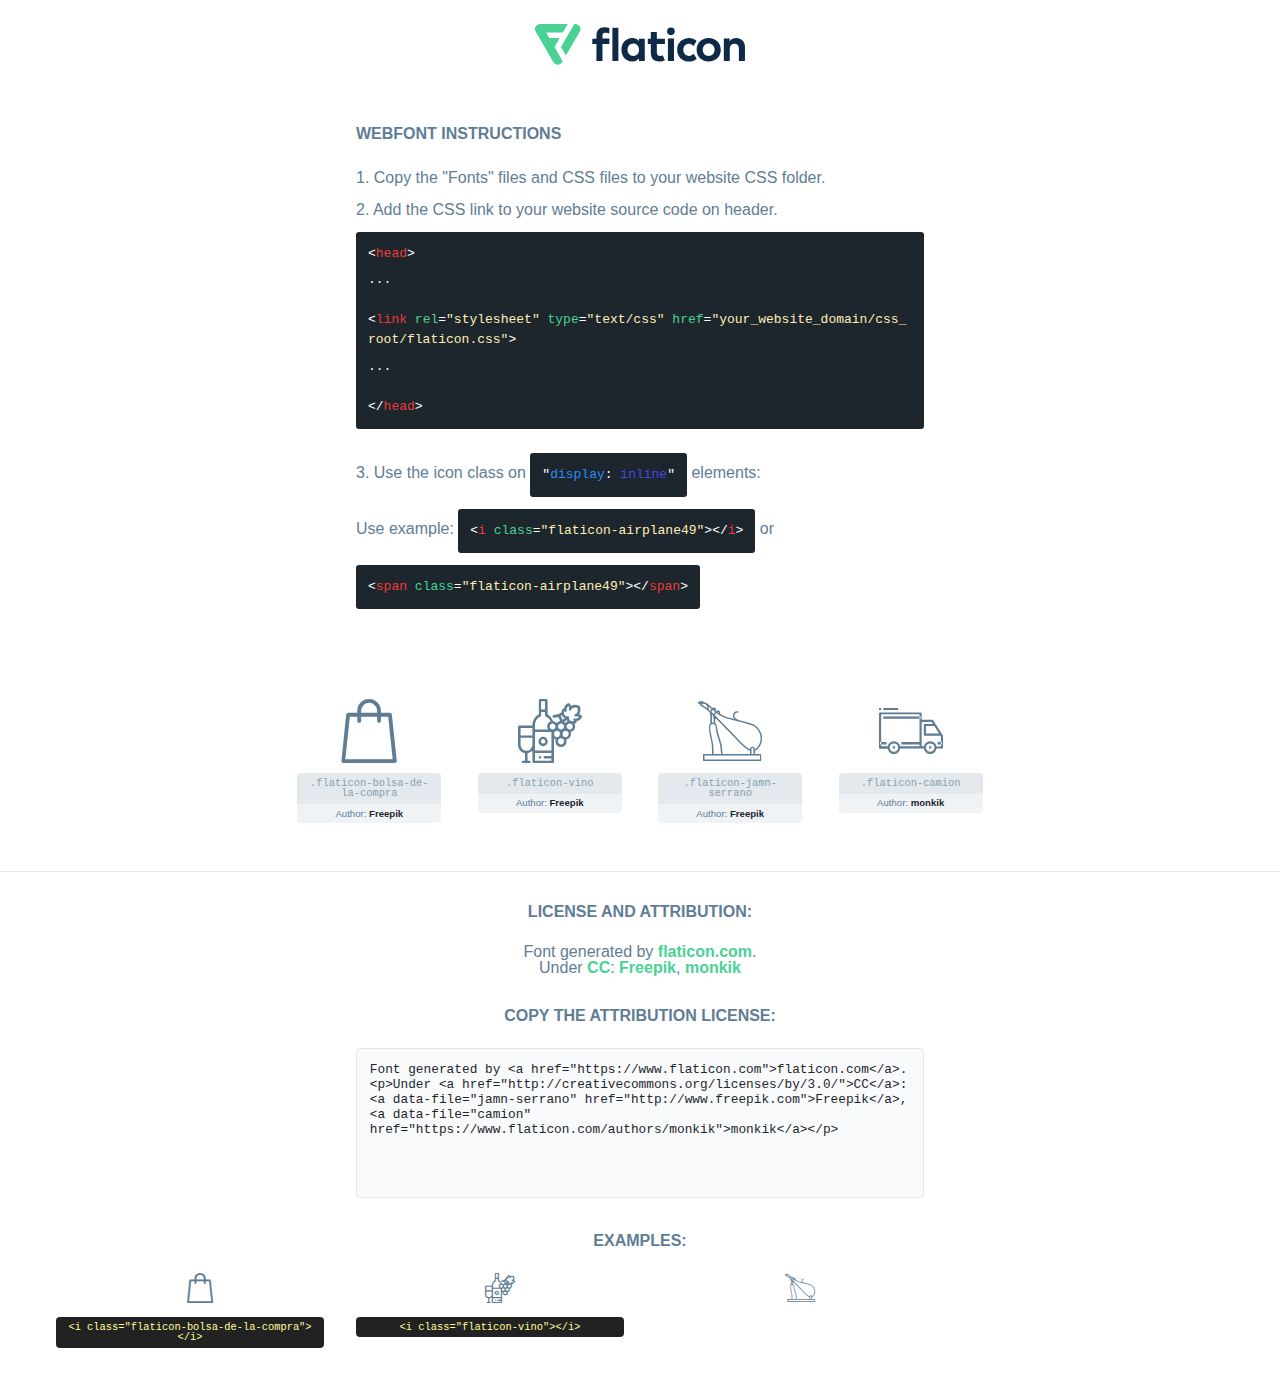
<file: fonts/flaticon/font/flaticon.html>
<!DOCTYPE html>
<html lang="en">
<head>
    <title>Flaticon Webfont</title>
    <link rel="stylesheet" type="text/css" href="flaticon.css"/>
    <meta charset="UTF-8">
    <style>
        html, body, div, span, applet, object, iframe,
        h1, h2, h3, h4, h5, h6, p, blockquote, pre,
        a, abbr, acronym, address, big, cite, code,
        del, dfn, em, img, ins, kbd, q, s, samp,
        small, strike, strong, sub, sup, tt, var,
        b, u, i, center,
        dl, dt, dd, ol, ul, li,
        fieldset, form, label, legend,
        table, caption, tbody, tfoot, thead, tr, th, td,
        article, aside, canvas, details, embed,
        figure, figcaption, footer, header, hgroup,
        menu, nav, output, ruby, section, summary,
        time, mark, audio, video {
            margin: 0;
            padding: 0;
            border: 0;
            font-size: 100%;
            font: inherit;
            vertical-align: baseline;
        }

        /* HTML5 display-role reset for older browsers */
        article, aside, details, figcaption, figure,
        footer, header, hgroup, menu, nav, section {
            display: block;
        }

        body {
            line-height: 1;
        }

        ol, ul {
            list-style: none;
        }

        blockquote, q {
            quotes: none;
        }

        blockquote:before, blockquote:after,
        q:before, q:after {
            content: '';
            content: none;
        }

        table {
            border-collapse: collapse;
            border-spacing: 0;
        }

        body {
            font-family: Helvetica, Arial, sans-serif;
            font-size: 16px;
            color: #5f7d95;
        }

        a {
            color: #4AD295;
            font-weight: bold;
            text-decoration: none;
        }

        * {
            -moz-box-sizing: border-box;
            -webkit-box-sizing: border-box;
            box-sizing: border-box;
            margin: 0;
            padding: 0;
        }

        [class^="flaticon-"]:before, [class*=" flaticon-"]:before, [class^="flaticon-"]:after, [class*=" flaticon-"]:after {
            font-family: Flaticon;
            font-size: 30px;
            font-style: normal;
            margin-left: 20px;
            color: #333;
        }

        .wrapper {
            max-width: 600px;
            margin: auto;
            padding: 0 1em;
        }

        .title {
            margin-bottom: 24px;
            text-transform: uppercase;
            font-weight: bold;
        }

        header {
            text-align: center;
            padding: 24px;
        }

        header .logo {
            width: 210px;
            height: auto;
            border: none;
            display: inline-block;
        }

        header strong {
            font-size: 28px;
            font-weight: 500;
            vertical-align: middle;
        }

        .demo {
            margin: 2em auto;
            line-height: 1.25em;
        }

        .demo ul li {
            margin-bottom: 12px;
        }

        .demo ul li code {
            background-color: #1D262D;
            border-radius: 3px;
            padding: 12px;
            display: inline-block;
            color: #fff;
            font-family: Consolas, Monaco, Lucida Console, Liberation Mono, DejaVu Sans Mono, Bitstream Vera Sans Mono, Courier New, monospace;
            font-weight: lighter;
            margin-top: 12px;
            font-size: 13px;
            word-break: break-all;
        }

        .demo ul li code .red {
            color: #EC3A3B;
        }

        .demo ul li code .green {
            color: #4AD295;
        }

        .demo ul li code .yellow {
            color: #FFEEB6;
        }

        .demo ul li code .blue {
            color: #2C8CF4;
        }

        .demo ul li code .purple {
            color: #4949E7;
        }

        .demo ul li code .dots {
            margin-top: 0.5em;
            display: block;
        }

        #glyphs {
            border-bottom: 1px solid #E3E9ED;
            padding: 2em 0;
            text-align: center;
        }

        .glyph {
            display: inline-block;
            width: 9em;
            margin: 1em;
            text-align: center;
            vertical-align: top;
            background: #FFF;
        }

        .glyph .flaticon {
            padding: 10px;
            display: block;
            font-family: "Flaticon";
            font-size: 64px;
            line-height: 1;
        }

        .glyph .flaticon:before {
            font-size: 64px;
            color: #5f7d95;
            margin-left: 0;
        }

        .class-name {
            font-size: 0.65em;
            background-color: #E3E9ED;
            color: #869FB2;
            border-radius: 4px 4px 0 0;
            padding: 0.5em;
            font-family: Consolas, Monaco, Lucida Console, Liberation Mono, DejaVu Sans Mono, Bitstream Vera Sans Mono, Courier New, monospace;
        }

        .author-name {
            font-size: 0.6em;
            background-color: #EFF3F6;
            border-top: 0;
            border-radius: 0 0 4px 4px;
            padding: 0.5em;
        }

        .author-name a {
            color: #1D262D;
        }

        .class-name:last-child {
            font-size: 10px;
            color: #888;
        }

        .class-name:last-child a {
            font-size: 10px;
            color: #555;
        }

        .glyph > input {
            display: block;
            width: 100px;
            margin: 5px auto;
            text-align: center;
            font-size: 12px;
            cursor: text;
        }

        .glyph > input.icon-input {
            font-family: "Flaticon";
            font-size: 16px;
            margin-bottom: 10px;
        }

        .attribution .title {
            margin-top: 2em;
        }

        .attribution textarea {
            background-color: #F8FAFB;
            color: #1D262D;
            padding: 1em;
            border: none;
            box-shadow: none;
            border: 1px solid #E3E9ED;
            border-radius: 4px;
            resize: none;
            width: 100%;
            height: 150px;
            font-size: 0.8em;
            font-family: Consolas, Monaco, Lucida Console, Liberation Mono, DejaVu Sans Mono, Bitstream Vera Sans Mono, Courier New, monospace;
            -webkit-appearance: none;
        }

        .attribution textarea:hover {
            border-color: #CFD9E0;
        }

        .attribution textarea:focus {
            border-color: #4AD295;
        }

        .iconsuse {
            margin: 2em auto;
            text-align: center;
            max-width: 1200px;
        }

        .iconsuse:after {
            content: '';
            display: table;
            clear: both;
        }

        .iconsuse .image {
            float: left;
            width: 25%;
            padding: 0 1em;
        }

        .iconsuse .image p {
            margin-bottom: 1em;
        }

        .iconsuse .image span {
            display: block;
            font-size: 0.65em;
            background-color: #222;
            color: #fff;
            border-radius: 4px;
            padding: 0.5em;
            color: #FFFF99;
            margin-top: 1em;
            font-family: Consolas, Monaco, Lucida Console, Liberation Mono, DejaVu Sans Mono, Bitstream Vera Sans Mono, Courier New, monospace;
        }

        .flaticon:before {
            color: #5f7d95;
        }

        #footer {
            text-align: center;
            background-color: #1D262D;
            color: #869FB2;
            padding: 12px;
            font-size: 14px;
        }

        #footer a {
            font-weight: normal;
        }

        @media (max-width: 960px) {
            .iconsuse .image {
                width: 50%;
            }
        }

        .preview {
            width: 100px;
            display: inline-block;
            margin: 10px;
        }

        .preview .inner {
            display: inline-block;
            width: 100%;
            text-align: center;
            background: #f5f5f5;
            -webkit-border-radius: 3px 3px 0 0;
            -moz-border-radius: 3px 3px 0 0;
            border-radius: 3px 3px 0 0;
        }

        .preview .inner  {
            line-height: 85px;
            font-size: 40px;
            color: #333;
        }

        .label {
            display: inline-block;
            width: 100%;
            box-sizing: border-box;
            padding: 5px;
            font-size: 10px;
            font-family: Monaco, monospace;
            color: #666;
            white-space: nowrap;
            overflow: hidden;
            text-overflow: ellipsis;
            background: #ddd;
            -webkit-border-radius: 0 0 3px 3px;
            -moz-border-radius: 0 0 3px 3px;
            border-radius: 0 0 3px 3px;
            color: #666;
        }
    </style>
</head>
<body>
    <header>
        <a href="https://www.flaticon.com/" target="_blank" class="logo">
            <svg xmlns="http://www.w3.org/2000/svg" viewBox="0 0 394.3 76.5">
                <path d="M156.6,69.4H145.3V7.1h11.3Z" style="fill:#0e2a47"/>
                <path d="M206.2,69.4h-11V64.8a15.4,15.4,0,0,1-12.6,5.7c-11.6,0-20.3-9.5-20.3-22.1s8.8-22.1,20.3-22.1a15.4,15.4,0,0,1,12.6,5.8V27.5h11Zm-32.4-21c0,6.4,4.2,11.6,10.8,11.6s10.8-4.9,10.8-11.6-4.4-11.6-10.8-11.6S173.9,42,173.9,48.4Z"
                      style="fill:#0e2a47"/>
                <path d="M262.5,13.7a7.2,7.2,0,0,1-14.4,0,7.2,7.2,0,1,1,14.4,0ZM261,69.4H249.6v-42H261Z"
                      style="fill:#0e2a47"/>
                <path id="_Trazado_" data-name="&lt;Trazado&gt;"
                      d="M139.6,17.8a16.6,16.6,0,0,0-8-1.4c-3.2.4-4.9,2-4.9,5.9v5.1h13V37.5h-13v32H115.4v-32h-7.8v-10h7.8V22.2c0-9.9,5.2-16.3,15-16.3a23.4,23.4,0,0,1,9.3,1.8Z"
                      style="fill:#0e2a47"/>
                <path d="M235.1,60c-3.5,0-6.3-1.9-6.3-7.1V37.5H244v-10H228.8V15H217.5V27.5h-5.7v10h5.7V53.7c0,10.9,5.3,16.8,15.7,16.8A22.9,22.9,0,0,0,244,68l-4.3-9.1A12.3,12.3,0,0,1,235.1,60Z"
                      style="fill:#0e2a47"/>
                <path d="M348.9,48.4c0,12.6-9.7,22.1-22.7,22.1s-22.7-9.4-22.7-22.1,9.6-22.1,22.7-22.1S348.9,35.8,348.9,48.4Zm-33.9,0c0,6.8,4.8,11.6,11.1,11.6s11.2-4.8,11.2-11.6-4.8-11.6-11.2-11.6S315.1,41.6,315.1,48.4Z"
                      style="fill:#0e2a47"/>
                <path d="M394.3,42.7V69.4H382.9V46.3c0-6.1-3-9.4-8.2-9.4s-8.9,3.2-8.9,9.5v23H354.6v-42h11v4.9c3-4.5,7.6-6.1,12.3-6.1C387.5,26.3,394.3,33,394.3,42.7Z"
                      style="fill:#0e2a47"/>
                <path d="M298,55.7h0a12.4,12.4,0,0,1-8.2,4.2h-.9l-1.8-.2a10,10,0,0,1-7.4-5.6,13.2,13.2,0,0,1-1.2-5.8,13,13,0,0,1,1.3-5.9,10.1,10.1,0,0,1,7.5-5.5h2.4a11.7,11.7,0,0,1,8.3,4.2l5.5-9.6a19.9,19.9,0,0,0-8.1-4.3,23.4,23.4,0,0,0-6.1-.8,25.2,25.2,0,0,0-7.5,1.1,20.9,20.9,0,0,0-8,4.6,21.9,21.9,0,0,0-6.8,16.4,21.9,21.9,0,0,0,6.7,16.3,20.9,20.9,0,0,0,8,4.6,25.2,25.2,0,0,0,7.7,1.2,23.6,23.6,0,0,0,6.2-.8,20,20,0,0,0,8.1-4.4Z"
                      style="fill:#0e2a47"/>
                <path d="M46.3,26.5H26.9L20.8,16H52.4L61.6,0H9.4A9.3,9.3,0,0,0,1.3,4.7a9.3,9.3,0,0,0,0,9.4L34.6,71.8a9.4,9.4,0,0,0,16.2,0l1.1-1.9L36.6,43.3Z"
                      style="fill:#4ad295"/>
                <path d="M84.2,4.7A9.3,9.3,0,0,0,76.1,0H73.8l-25,43.3,9.2,16L84.2,14A9.3,9.3,0,0,0,84.2,4.7Z"
                      style="fill:#4ad295"/>
            </svg>
        </a>
    </header>
    <section class="demo wrapper">

        <p class="title">Webfont Instructions</p>

        <ul>
            <li>
                <span class="num">1. </span>Copy the "Fonts" files and CSS files to your website CSS folder.
            </li>
            <li>
                <span class="num">2. </span>Add the CSS link to your website source code on header.
                <code class="big">
                    &lt;<span class="red">head</span>&gt;
                    <br/><span class="dots">...</span>
                    <br/>&lt;<span class="red">link</span> <span class="green">rel</span>=<span
                        class="yellow">"stylesheet"</span> <span class="green">type</span>=<span
                        class="yellow">"text/css"</span> <span class="green">href</span>=<span class="yellow">"your_website_domain/css_root/flaticon.css"</span>&gt;
                    <br/><span class="dots">...</span>
                    <br/>&lt;/<span class="red">head</span>&gt;
                </code>
            </li>

            <li>
                <p>
                    <span class="num">3. </span>Use the icon class on <code>"<span class="blue">display</span>:<span
                        class="purple"> inline</span>"</code> elements:
                    <br/>
                    Use example: <code>&lt;<span class="red">i</span> <span class="green">class</span>=<span class="yellow">&quot;flaticon-airplane49&quot;</span>&gt;&lt;/<span
                        class="red">i</span>&gt;</code> or <code>&lt;<span class="red">span</span> <span
                        class="green">class</span>=<span class="yellow">&quot;flaticon-airplane49&quot;</span>&gt;&lt;/<span
                        class="red">span</span>&gt;</code>
            </li>
        </ul>

    </section>
    <section id="glyphs">
            <div class="glyph">
                <i class="flaticon flaticon-bolsa-de-la-compra"></i>
                <div class="class-name">.flaticon-bolsa-de-la-compra</div>
                <div class="author-name">Author: <a data-file="bolsa-de-la-compra" href="http://www.freepik.com">Freepik</a> </div>
            </div>

            <div class="glyph">
                <i class="flaticon flaticon-vino"></i>
                <div class="class-name">.flaticon-vino</div>
                <div class="author-name">Author: <a data-file="vino" href="http://www.freepik.com">Freepik</a> </div>
            </div>

            <div class="glyph">
                <i class="flaticon flaticon-jamn-serrano"></i>
                <div class="class-name">.flaticon-jamn-serrano</div>
                <div class="author-name">Author: <a data-file="jamn-serrano" href="http://www.freepik.com">Freepik</a> </div>
            </div>

            <div class="glyph">
                <i class="flaticon flaticon-camion"></i>
                <div class="class-name">.flaticon-camion</div>
                <div class="author-name">Author: <a data-file="camion" href="https://www.flaticon.com/authors/monkik">monkik</a> </div>
            </div>

    </section>

    <section class="attribution wrapper"   style="text-align:center;">

        <div class="title">License and attribution:</div><div class="attrDiv">Font generated by <a href="https://www.flaticon.com">flaticon.com</a>. <div><p>Under <a href="http://creativecommons.org/licenses/by/3.0/">CC</a>: <a data-file="jamn-serrano" href="http://www.freepik.com">Freepik</a>, <a data-file="camion" href="https://www.flaticon.com/authors/monkik">monkik</a></p>  </div>
        </div>
        <div class="title">Copy the Attribution License:</div>

        <textarea onclick="this.focus();this.select();">Font generated by &lt;a href=&quot;https://www.flaticon.com&quot;&gt;flaticon.com&lt;/a&gt;. <p>Under <a href="http://creativecommons.org/licenses/by/3.0/">CC</a>: <a data-file="jamn-serrano" href="http://www.freepik.com">Freepik</a>, <a data-file="camion" href="https://www.flaticon.com/authors/monkik">monkik</a></p> 
        </textarea>

    </section>

    <section class="iconsuse">

        <div class="title">Examples:</div>
            <div class="image">
                <p>
                    <i class="flaticon flaticon-bolsa-de-la-compra"></i>
                    <span>&lt;i class=&quot;flaticon-bolsa-de-la-compra&quot;&gt;&lt;/i&gt;</span>
                </p>
            </div>
            <div class="image">
                <p>
                    <i class="flaticon flaticon-vino"></i>
                    <span>&lt;i class=&quot;flaticon-vino&quot;&gt;&lt;/i&gt;</span>
                </p>
            </div>
            <div class="image">
                <p>
                    <i class="flaticon flaticon-jamn-serrano"></i>
</file>
<file: fonts/flaticon/font/flaticon.css>
/*
  	Flaticon icon font: Flaticon
  	Creation date: 22/04/2020 06:21
  	*/

@font-face {
  font-family: "Flaticon";
  src: url("./Flaticon.eot");
  src: url("./Flaticon.eot?#iefix") format("embedded-opentype"),
       url("./Flaticon.woff2") format("woff2"),
       url("./Flaticon.woff") format("woff"),
       url("./Flaticon.ttf") format("truetype"),
       url("./Flaticon.svg#Flaticon") format("svg");
  font-weight: normal;
  font-style: normal;
}

@media screen and (-webkit-min-device-pixel-ratio:0) {
  @font-face {
    font-family: "Flaticon";
    src: url("./Flaticon.svg#Flaticon") format("svg");
  }
}
[class^="flaticon-"]:before, [class*=" flaticon-"]:before,
[class^="flaticon-"]:after, [class*=" flaticon-"]:after {   
  font-family: Flaticon;
        font-size: 20px;
font-style: normal;
margin-left: 20px;
}

.flaticon-bolsa-de-la-compra:before {
  content: "\f101";
}
.flaticon-vino:before {
  content: "\f102";
}
.flaticon-jamn-serrano:before {
  content: "\f103";
}
.flaticon-camion:before {
  content: "\f104";
}
</file>
